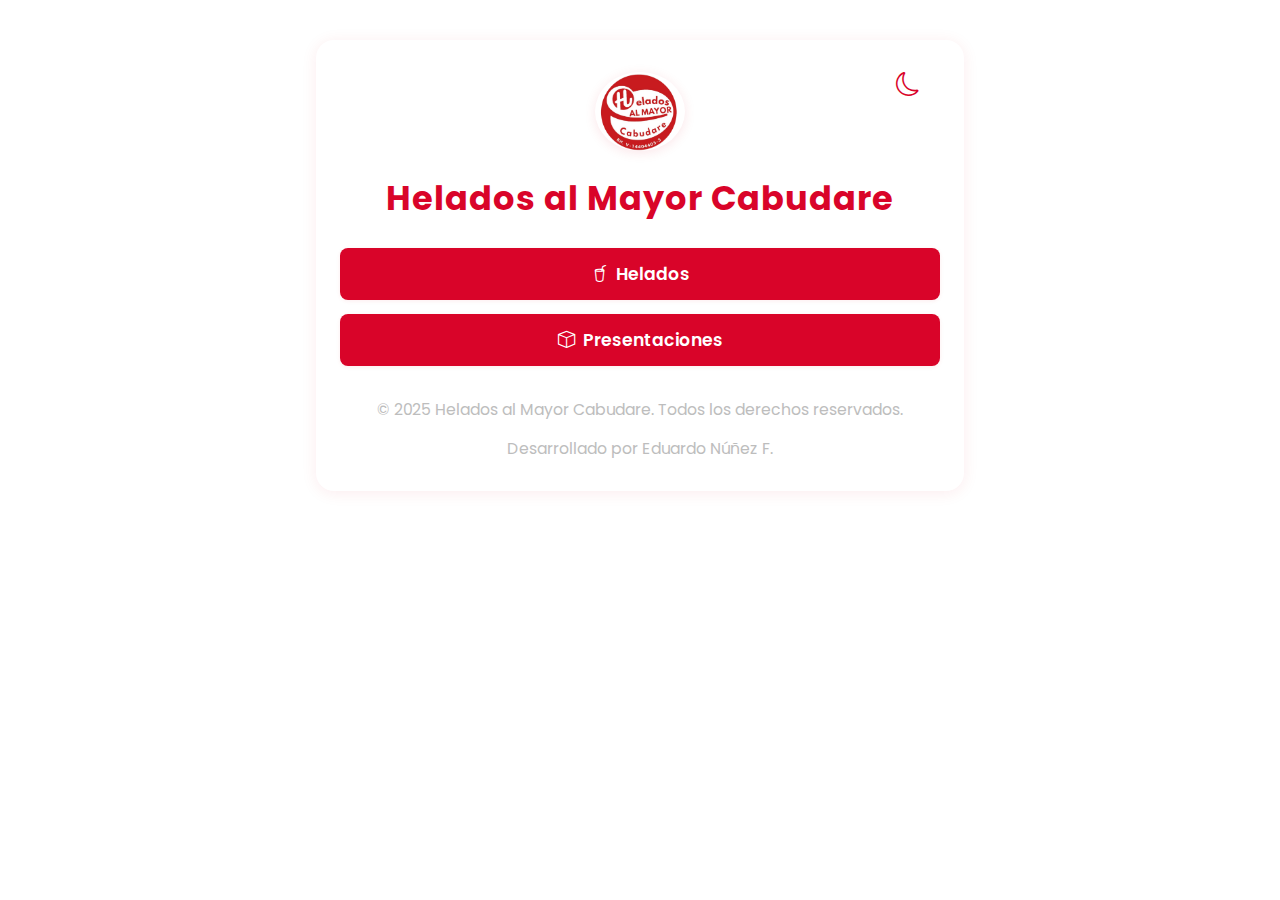
<file: index.html>
<!DOCTYPE html>
<html lang="es">
<head>
  <meta charset="UTF-8" />
  <title>Inventario Helados</title>
  <link rel="stylesheet" href="css/estilos.css" />
  <link href="https://fonts.googleapis.com/css2?family=Poppins:wght@400;600;700&display=swap" rel="stylesheet">
  <link rel="stylesheet" href="https://cdn.jsdelivr.net/npm/bootstrap-icons@1.11.3/font/bootstrap-icons.min.css">
</head>
<body>
  <div class="container">
    <button class="modo-switch" onclick="toggleModoOscuro()" title="Modo claro/oscuro"><i class="bi bi-moon"></i></button>
    <div class="logo">
      <img src="img/Imagen_de_WhatsApp_2025-06-29_a_las_21.25.38_c782d5e6-removebg-preview.png" alt="Logo Helados" />
    </div>
    <h1>Helados al Mayor Cabudare</h1>
    <nav>
      <ul class="menu">
        <li><a href="helados.html"><i class="bi bi-cup-straw"></i> Helados</a></li>
        <li><a href="presentaciones.html"><i class="bi bi-box"></i> Presentaciones</a></li>
      </ul>
    </nav>
    <footer>
      <p>&copy; 2025 Helados al Mayor Cabudare. Todos los derechos reservados.</p>
      <p>Desarrollado por Eduardo Núñez F.</p>
    </footer>
  </div>
  <script>
    function toggleModoOscuro() {
      document.body.classList.toggle('modo-oscuro');
      // Cambia el icono
      const btn = document.querySelector('.modo-switch i');
      if(document.body.classList.contains('modo-oscuro')) {
        btn.classList.remove('bi-moon');
        btn.classList.add('bi-sun');
      } else {
        btn.classList.remove('bi-sun');
        btn.classList.add('bi-moon');
      }
    }
  </script>
</body>
</html>
</file>
<file: css/estilos.css>
/* Modern, minimal, professional, responsive, red/white theme with dark mode, Poppins font, Bootstrap icons */
@import url('https://fonts.googleapis.com/css2?family=Poppins:wght@400;600;700&display=swap');

:root {
  --rojo: #d90429;
  --rojo-oscuro: #a0021e;
  --blanco: #fff;
  --gris: #f7f7f7;
  --gris-oscuro: #222;
  --borde: #ececec;
  --sombra: 0 2px 16px rgba(217,4,41,0.08);
  --fuente: 'Poppins', Arial, sans-serif;
}

body {
  font-family: var(--fuente);
  margin: 0;
  padding: 0;
  background: var(--blanco);
  color: var(--rojo-oscuro);
  transition: background 0.3s, color 0.3s;
}

.modo-oscuro {
  background: var(--rojo);
  color: var(--blanco);
}

.container {
  max-width: 600px;
  margin: 40px auto 0 auto;
  background: var(--blanco);
  border-radius: 18px;
  box-shadow: var(--sombra);
  padding: 32px 24px 16px 24px;
  position: relative;
  transition: background 0.3s, color 0.3s;
}
.modo-oscuro .container {
  background: var(--rojo-oscuro);
  color: var(--blanco);
}

.logo {
  display: flex;
  justify-content: center;
  align-items: center;
  margin-bottom: 18px;
}
.logo img {
  width: 90px;
  height: auto;
  border-radius: 50%;
  background: var(--blanco);
  box-shadow: 0 2px 12px rgba(217,4,41,0.10);
}

h1 {
  color: var(--rojo);
  text-align: center;
  margin-bottom: 24px;
  font-size: 2.1em;
  font-weight: 700;
  letter-spacing: 1px;
  transition: color 0.3s;
}
.modo-oscuro h1 {
  color: var(--blanco);
}

nav {
  margin-bottom: 28px;
}
.menu {
  list-style: none;
  padding: 0;
  display: flex;
  flex-direction: column;
  gap: 14px;
}
.menu li {
  text-align: center;
}
.menu a {
  display: flex;
  align-items: center;
  justify-content: center;
  gap: 8px;
  background: var(--rojo);
  color: var(--blanco);
  text-decoration: none;
  padding: 13px 0;
  border-radius: 8px;
  font-size: 1.08em;
  font-weight: 600;
  transition: background 0.2s, box-shadow 0.2s;
  box-shadow: 0 1px 4px rgba(217,4,41,0.08);
}
.menu a:hover {
  background: var(--rojo-oscuro);
  box-shadow: 0 2px 8px rgba(217,4,41,0.15);
}

.modo-oscuro .menu a {
  background: var(--blanco);
  color: var(--rojo);
}
.modo-oscuro .menu a:hover {
  background: #fff3f6;
  color: var(--rojo-oscuro);
}

.modo-switch {
  position: absolute;
  top: 18px;
  right: 24px;
  background: none;
  border: none;
  font-size: 1.5em;
  color: var(--rojo);
  cursor: pointer;
  transition: color 0.3s;
}
.modo-oscuro .modo-switch {
  color: var(--blanco);
}

footer {
  text-align: center;
  color: #bdbdbd;
  font-size: 0.98em;
  margin-top: 32px;
}
.modo-oscuro footer {
  color: #fff3f6;
}

table {
  border-collapse: collapse;
  width: 100%;
  background: var(--blanco);
  margin-bottom: 20px;
  border-radius: 10px;
  overflow: hidden;
  box-shadow: 0 1px 6px rgba(217,4,41,0.05);
  transition: background 0.3s, color 0.3s;
}
.modo-oscuro table {
  background: var(--rojo-oscuro);
  color: var(--blanco);
}
th, td {
  border: 1px solid var(--borde);
  padding: 10px 8px;
  text-align: left;
  transition: background 0.3s, color 0.3s;
}
th {
  background: #fff3f6;
  color: var(--rojo-oscuro);
  font-weight: 700;
}
.modo-oscuro th {
  background: var(--rojo);
  color: var(--blanco);
}
tr:nth-child(even) {
  background: var(--gris);
}
.modo-oscuro tr:nth-child(even) {
  background: #b71c36;
}

button, .btn {
  padding: 7px 18px;
  margin: 2px;
  border: none;
  background: var(--rojo);
  color: var(--blanco);
  cursor: pointer;
  border-radius: 5px;
  font-size: 1em;
  font-family: var(--fuente);
  font-weight: 600;
  transition: background 0.2s, color 0.2s;
  display: inline-flex;
  align-items: center;
  gap: 6px;
}
button:hover, .btn:hover {
  background: var(--rojo-oscuro);
}
.modo-oscuro button, .modo-oscuro .btn {
  background: var(--blanco);
  color: var(--rojo);
}
.modo-oscuro button:hover, .modo-oscuro .btn:hover {
  background: #fff3f6;
  color: var(--rojo-oscuro);
}

.formulario {
  background: #fff3f6;
  border: 1px solid var(--rojo);
  padding: 18px 16px 10px 16px;
  margin-bottom: 24px;
  border-radius: 10px;
  box-shadow: 0 1px 6px rgba(217,4,41,0.07);
  transition: background 0.3s, color 0.3s;
}
.modo-oscuro .formulario {
  background: #b71c36;
  border: 1px solid var(--blanco);
  color: var(--blanco);
}

input, select {
  padding: 8px;
  margin: 7px 0 14px 0;
  width: 100%;
  box-sizing: border-box;
  border-radius: 5px;
  border: 1px solid var(--rojo);
  font-size: 1em;
  font-family: var(--fuente);
  background: var(--blanco);
  color: var(--rojo-oscuro);
  transition: background 0.3s, color 0.3s;
}
.modo-oscuro input, .modo-oscuro select {
  background: #fff3f6;
  color: var(--rojo-oscuro);
  border: 1px solid var(--blanco);
}
label {
  font-weight: 600;
  color: var(--rojo-oscuro);
  margin-bottom: 2px;
  display: block;
  font-size: 1em;
}
.modo-oscuro label {
  color: var(--blanco);
}

/* Responsive */
@media (max-width: 700px) {
  html {
    font-size: 32px;
  }
  body {
    font-size: 1.7em;
    line-height: 1.7;
  }
  .container {
    width: 100vw;
    max-width: 100vw;
    min-width: 100vw;
    padding: 0;
    border-radius: 0;
    box-shadow: none;
    margin: 0;
  }
  h1 {
    font-size: 2.8em;
    margin-bottom: 28px;
    letter-spacing: 2px;
  }
  .logo img {
    width: 90px;
  }
  .menu {
    gap: 10px;
  }
  .menu a {
    font-size: 2em;
    padding: 28px 0;
    border-radius: 12px;
  }
  button, .btn {
    font-size: 2em;
    padding: 24px 32px;
    border-radius: 14px;
  }
  .formulario {
    padding: 28px 4vw 18px 4vw;
    border-radius: 14px;
  }
  input, select {
    font-size: 2em;
    padding: 22px 14px;
    border-radius: 14px;
  }
  th, td {
    font-size: 2em;
    padding: 22px 10px;
  }
  /* Tabla desplazable horizontal */
  #tabla-helados, #tabla-presentaciones {
    overflow-x: auto;
    width: 100vw;
    margin-left: -2vw;
    margin-right: -2vw;
  }
  table {
    min-width: 900px;
    font-size: 2em;
  }
}
</file>
